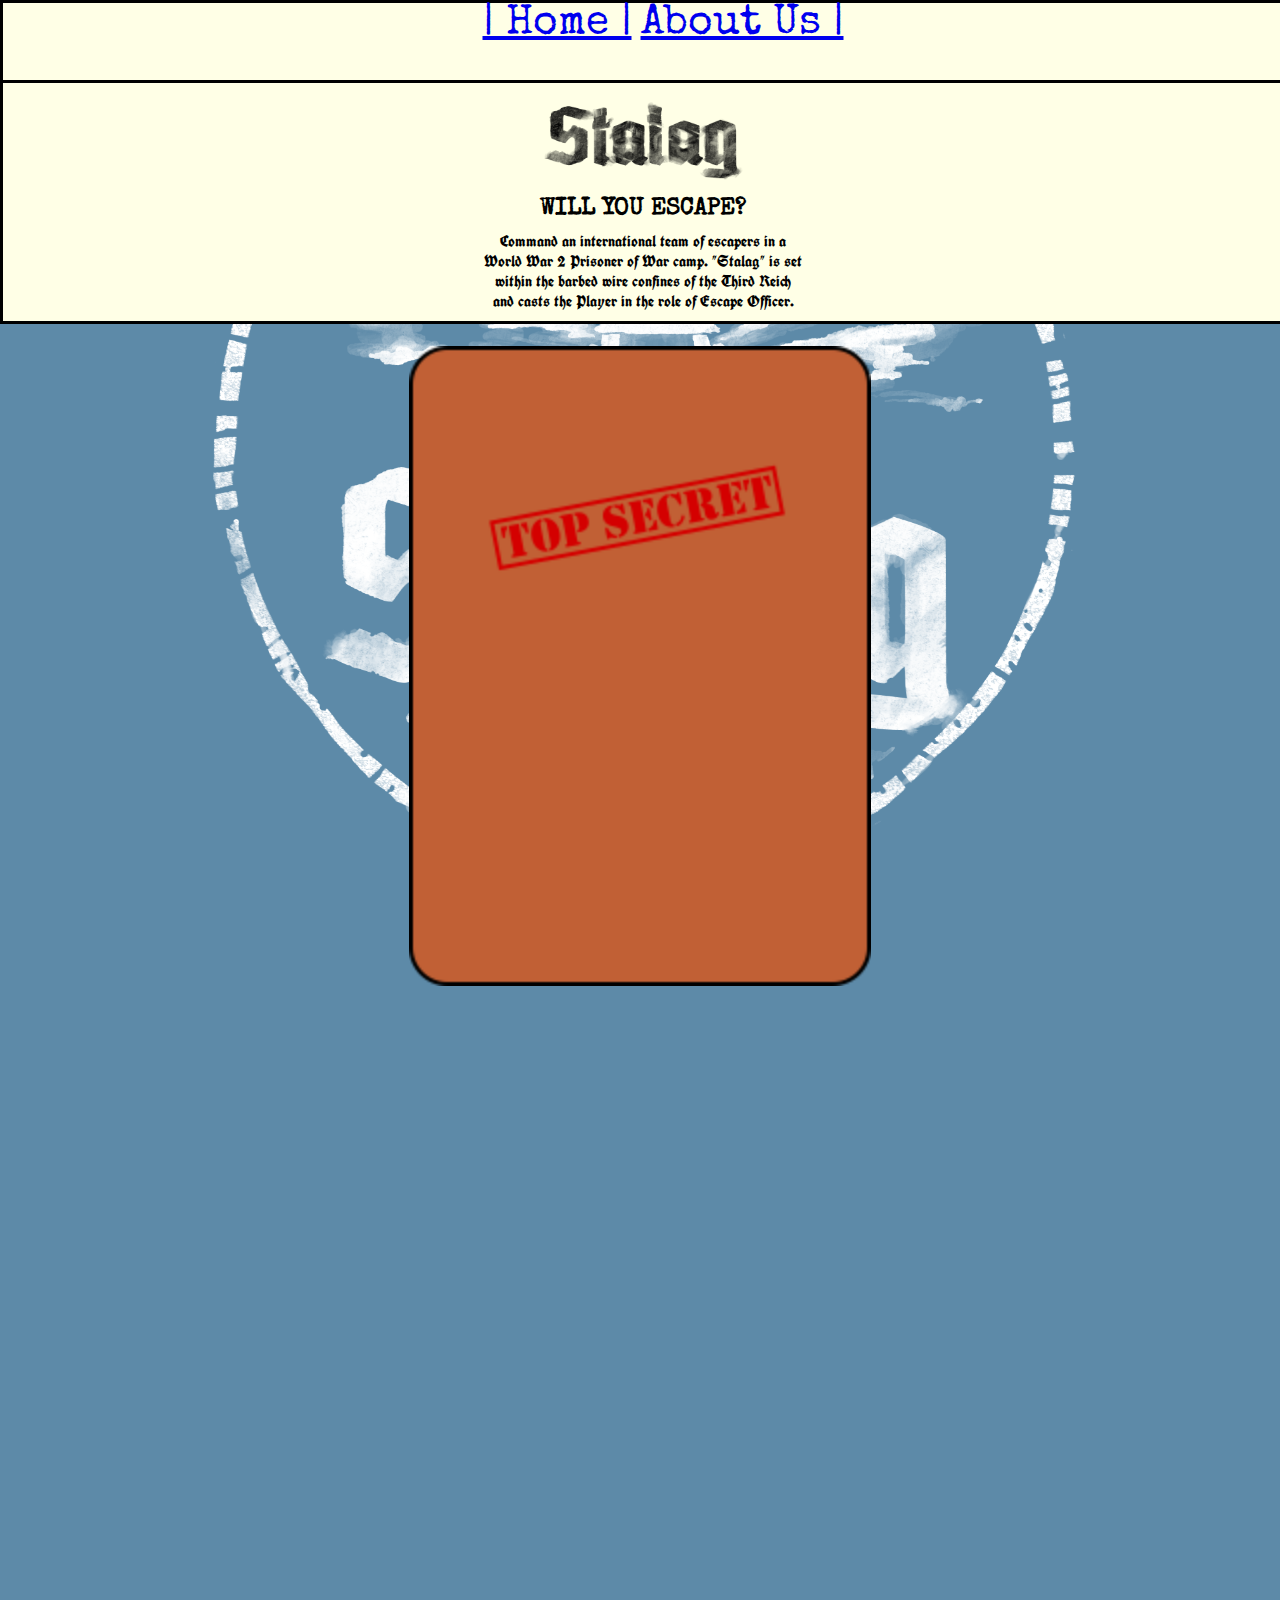
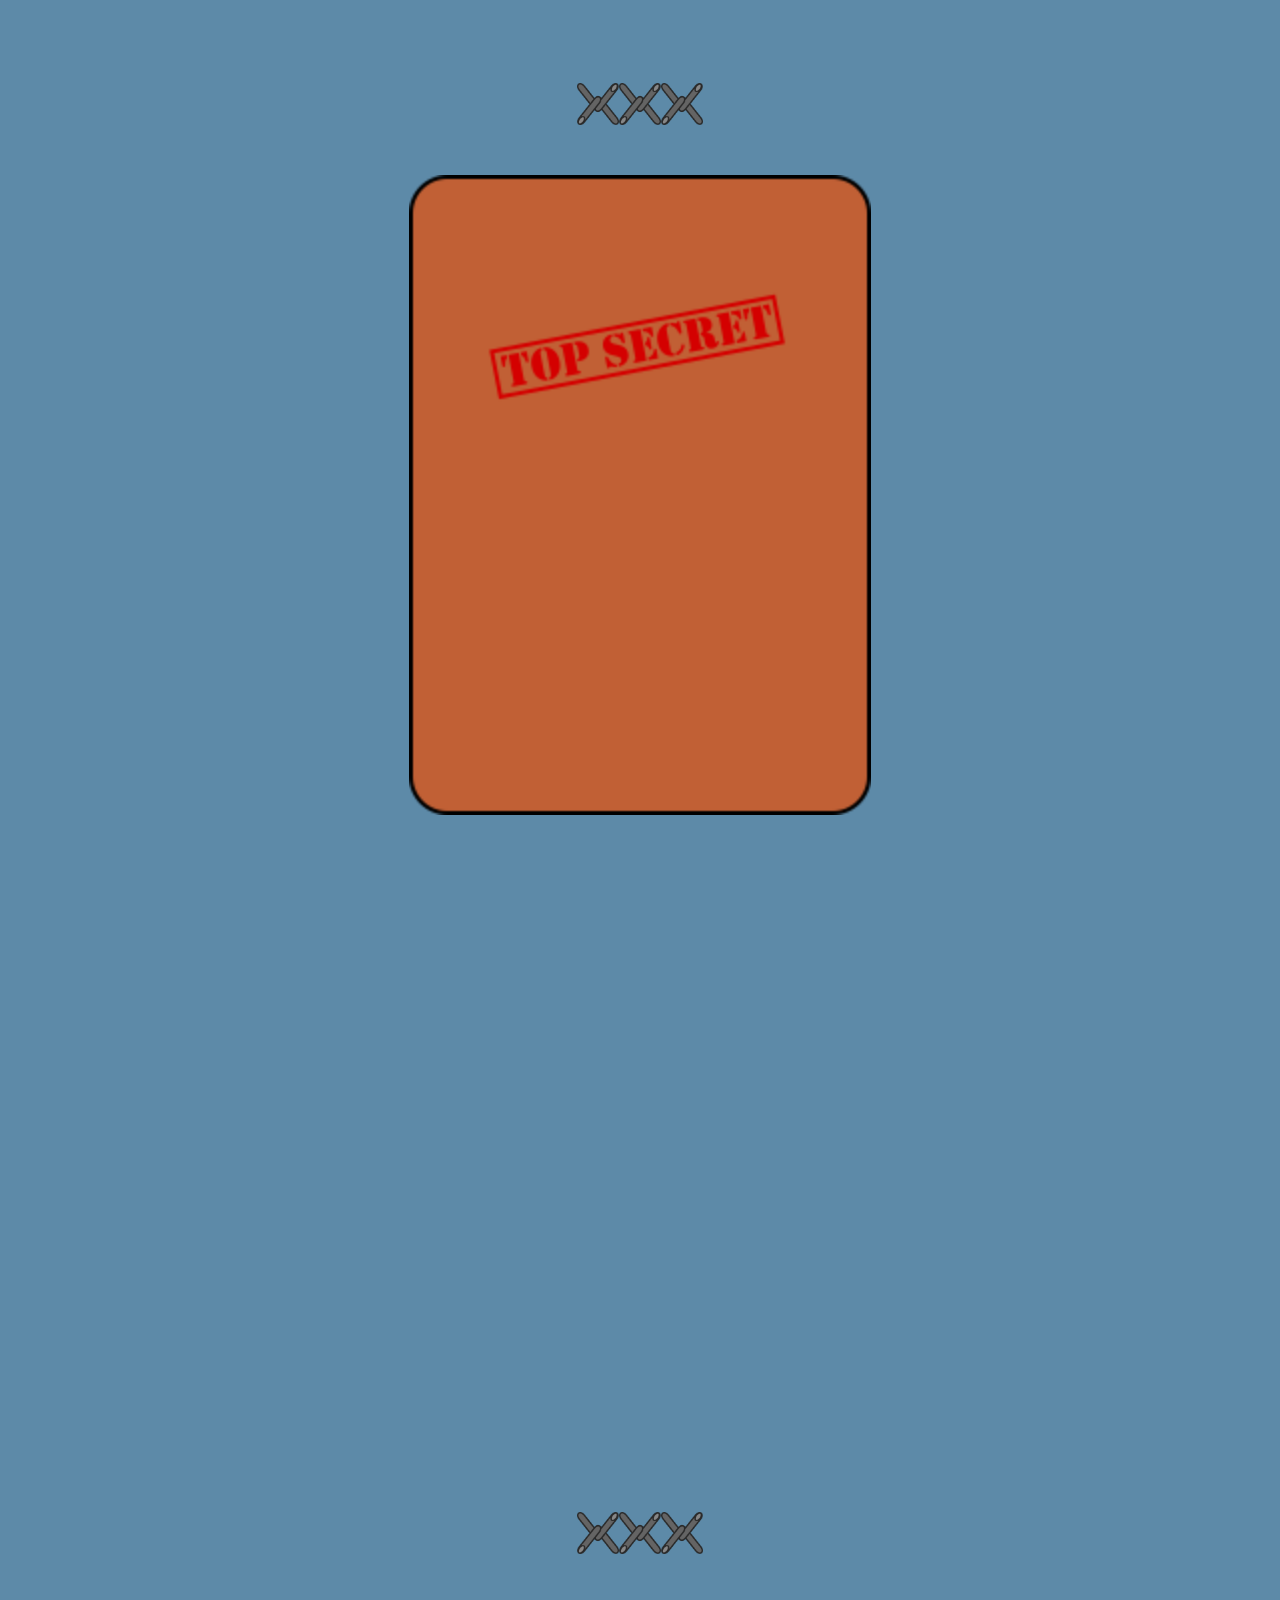
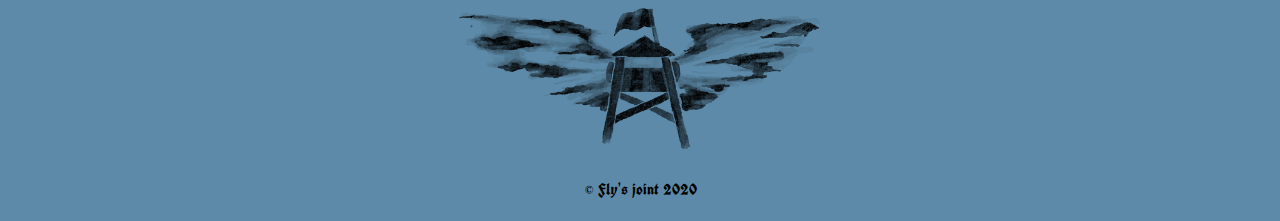
<file: about.html>
<!DOCTYPE html>

<html>

<head>

	<title>Stalag</title>

	<link rel="stylesheet" type="text/css" href="main.css"/>

	<link href="https://fonts.googleapis.com/css?family=Alfa+Slab+One|Reenie+Beanie|Special+Elite|UnifrakturCook:700&display=swap" rel="stylesheet">

	<nav>
		<ul>
			<div class="tooltip">
				<li><a href="index.html">| Home |</a></li>
				<img  class="tooltiptext" src="resources/stalag_full_black.png"></img>
			</div>
			<div class="tooltip">
				<li><a href="about.html">About Us |</a></li>
				<img  class="tooltiptext" src="resources/stalag_full_black.png"></img>
			</div>
		</ul>
	</nav>

</head>

<body>


	<header>

	<div class="titlebox">
	
			<img height="100" width="200" src="resources/stalag_title_black_2048x1152.png"></img>

			<h2 class="titlebox" >will you escape?</h2>
			<p class="titlebox" >Command an international team of escapers in a World War 2 Prisoner of War camp. "Stalag" is set within the barbed wire confines of the Third Reich and casts the Player in the role of Escape Officer.</p>
	</div>


	</header>


	<div class="topblock">
		<p>This text shouldn't show</p>
	</div>

<div class="folder">
		<div class="closed">
			<img class="folder-image" src="resources/secret_cover.png"></img>
			<div class="open"> 
				<img class="folder-image" src="resources/secret_back.png"></img>
				<img class="folder-image" src="resources/secret_back.png"></img>

				<p class="folder-text">Our Designer has been in the industry since 1999 and has worked on piffling franchises such as GTA, Football Manager, Guitar Hero and Medal of Honor, but he's been gaming since he was controlling a letter 'V' shooting letter 'I's on the ZX81.<br /><br />Other designers would describe themselves as Envisioneers, Imagicians, Gurus de Creativite or some other pretentious horse manure the "ideas guys" like to bestow on themselves.<br /><br />Our Designer is from Yorkshire. We don't do pretentious, just hard, throbbing, hand-crafted gameplay backed up by exquisitely sculpted 1s and 0s...</p>
				<img id="hideme" class="folder-image" src="resources/secret_back.png"></img>

			</div>
		</div>
</div>


	<div class="wire">
		<img src="resources/Cancel.png"></img>
		<img src="resources/Cancel.png"></img>
		<img src="resources/Cancel.png"></img>
	</div>

<div class="folder">
		<div class="closed">
			<img class="folder-image" src="resources/secret_cover.png"></img>
			<div class="open"> 
				<img class="folder-image" src="resources/secret_back.png"></img>
				<img class="folder-image" src="resources/secret_back.png"></img>

				<p class="folder-text">Exquisitely sculpting those 1s and 0s is our resident computer whisperer, currently codenamed The Coder.<br /><br />He has a proper job and then codes for us in his spare time after he's sifted through the excited reams of Design's "Could we have..." and "How hard would it be..." requests.<br /><br />Currently those requests are at a recycling plant in Rotherham, powering a small fishing village just outside Whitby.</p>
				<img id="hideme" class="folder-image" src="resources/secret_back.png"></img>

			</div>
		</div>
</div>

	<div class="wire">
		<img src="resources/Cancel.png"></img>
		<img src="resources/Cancel.png"></img>
		<img src="resources/Cancel.png"></img>
	</div>

	<footer>
		<img id="footer-logo" src="resources/stalag_eagle_black.png"></img>
		<h4 id="footer-text">&copy; Fly's joint 2020</h4>
	</footer>
</body>

</html>
</file>
<file: main.css>
head {
justify-content: center;
display: flex;
}

nav {
border: solid;
color: black;
font-family: 'Special Elite', cursive;
z-index: 1;
position: fixed;
background-color: #ffffe6;
text-align: center;
width: 100%;
top: 0px;
min-height: 90px;
}

nav ul {
display: inline;
font-size: 30px;
}

nav li {
display: inline;
font-size: 42px;
}

header {
border: solid;
color: black;
justify-content: center;
display: flex;
font-family: 'UnifrakturCook', cursive;
z-index: 1;
position: fixed;
background-color: #ffffe6;
top: 80px;
width: 100%;
}

body {
/* RAF WW2 uniform */
background-color: #5d8aa8;
background-image: url("resources/stalag_full_white.png");
background-attachment: fixed;
background-repeat: no-repeat;
background-size: 950px 950px;
background-position: center;
z-index: -2;
margin: 0;
}

.interactive-left {
float: left;
margin-right:125px;
margin-top:50px;
}

.interactive-right {
float: right;
margin-left:125px;
margin-top:50px;
}

h2 {
text-transform: uppercase;
font-family: 'Special Elite', cursive;
}

h6 {
font-family: 'Reenie Beanie', cursive;
}

.topblock {
min-height: 330px;
}

.titlebox {
margin: auto;
width: 50%;
padding: 5px;
text-align: center;
}

.featurebox {
margin: 5px;
display: inline;
display: flex;
flex-wrap: wrap;
justify-content: center;
}

.feature {
background-color: #ffffe6;
border: solid;
margin: 5px;
display: inline;
width: 550px;
min-width: 550px;
box-shadow: 5px 5px #000;
}

.feature-vid {
width: 200px;
height: 180px;
float: left;
}

.feature-text {
color: #000;
width: 300px;
float: right;
font-family: 'Special Elite', cursive;
}

.wire {
justify-content: center;
display: flex;
font-family: 'UnifrakturCook', cursive;
height:42px;
width: auto;
margin: 50px;
}

.tooltip {
position: relative;
display: inline-block;
}

/* Tooltip text */
.tooltip .tooltiptext {
visibility: hidden;
width: 50px;
height: 50px;
/* Position the tooltip text - see examples below! */
top: 30px;
left: 40%;
position: absolute;
z-index: 3;
}

/* Show the tooltip text when you mouse over the tooltip container */
.tooltip:hover .tooltiptext {
visibility: visible;
}



/* Tooltip text */
.writing .writingtext {
visibility: hidden;
/* Position the tooltip text - see examples below! */
top:60px;
left: 47.5%;
position: absolute;
z-index: 3;
font-family: "Reenie Beanie";
color: Graphite;
font-size: 80px;
}

/* Show the tooltip text when you mouse over the tooltip container */
.writing:hover .writingtext {
visibility: visible;
position: fixed;
}

/* Tooltip text */
.right .righttip {
visibility: hidden;
/* Position the tooltip text - see examples below! */

left: 125px;
top: -100px;
position: relative;
z-index: 0;
}

/* Show the tooltip text when you mouse over the tooltip container */
.right:hover .righttip {
visibility: visible;
}

/* Tooltip text */
.left .lefttip {
visibility: hidden;
/* Position the tooltip text - see examples below! */


top: -100px;
position: relative;
z-index: 0;
}

/* Show the tooltip text when you mouse over the tooltip container */
.left:hover .lefttip {
visibility: visible;
}

/* Tooltip text */
.closed .open {
visibility: hidden;

/* Position the tooltip text - see examples below! */

margin-top: -645px;
position: relative;
z-index: 0;
}

/* Show the tooltip text when you mouse over the tooltip container */
.closed:hover .open {
visibility: visible;
}

#hideme {
visibility: hidden;
}

.folder {
position: relative;
text-align: center;
}

.folder-image {
width: 462px;
}

.folder-text {
padding: 20px;
padding-top: 200px;

font-family: 'Special Elite', cursive;
background-color: #e6ecf5;

width: 360px;
height: 400px;

position: absolute;
top: 47%;
left: 50%;
transform: translate(-50%, -50%);

display: inline;

text-align: justify;
text-justify: inter-word;

border: solid;
color: #000;

box-shadow: 5px 5px #000;

background-image: url("resources/stalag_eagle_black.png");

background-repeat: no-repeat;
background-size: 300px 100px;
background-position: center top;
}

footer {
justify-content: center;
text-align: center;
}

#footer-logo {
height: 150px;
width: 400px;
}

#footer-text {
font-family: 'UnifrakturCook', cursive;
}
</file>
